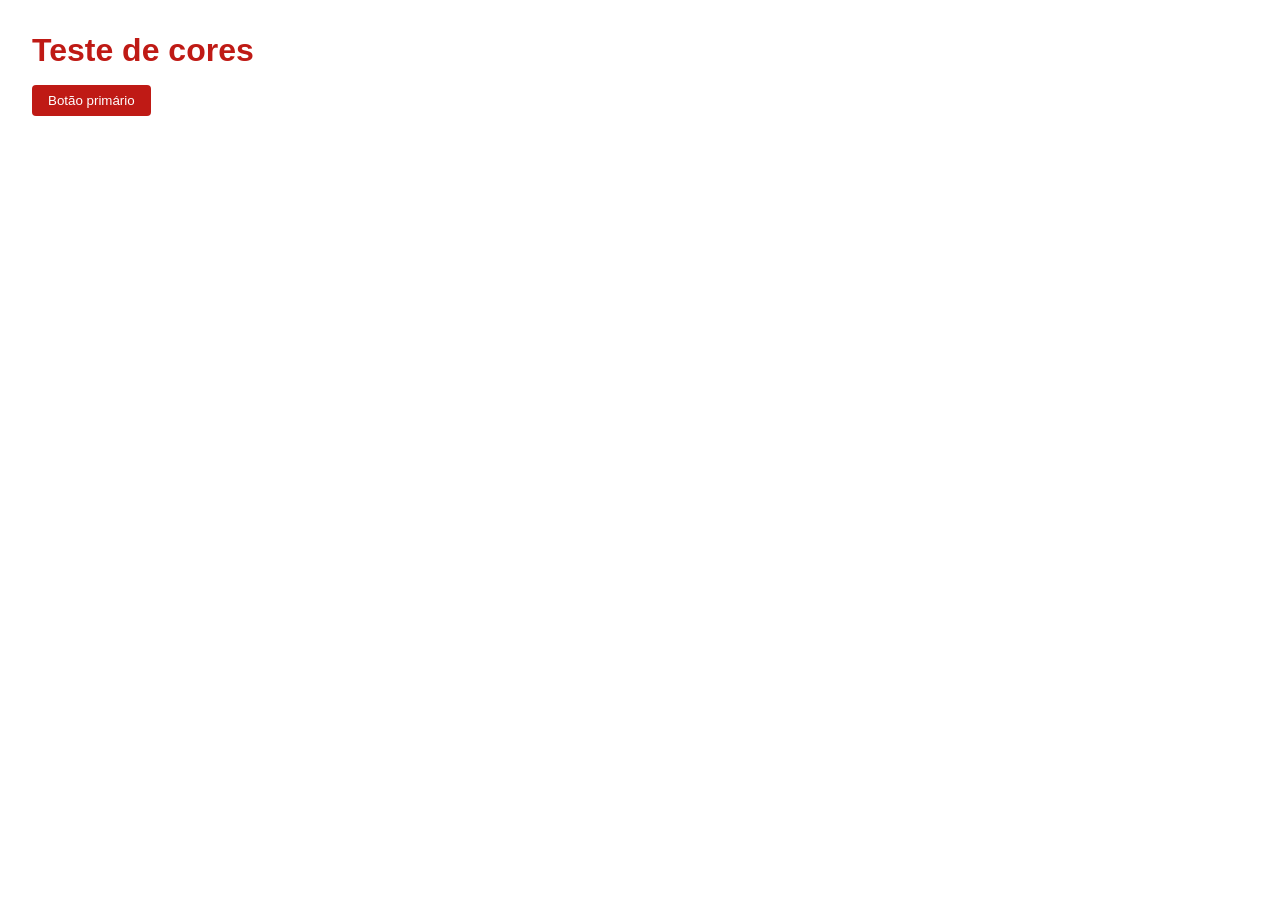
<file: Desenvolvimento Front-End React/Nível base - Os fundamentos do Front-End/05 Responsividade em layouts/index.html>
<!DOCTYPE html>
<html lang="pt-br">
<head>
	<meta charset="UTF-8" />
	<meta name="viewport" content="width=device-width, initial-scale=1.0" />
	<title>Jornada Viagens</title>
	<link rel="stylesheet" href="css/style.css" />
</head>
<body>
  <h1>Teste de cores</h1>
  <button class="btn-test">Botão primário</button>
</body>
</html>
</file>
<file: Desenvolvimento Front-End React/Nível base - Os fundamentos do Front-End/05 Responsividade em layouts/css/style.css>
body, img, h1, p, fieldset, legend, label, input, select, textarea, button {
  margin: 0;
  padding: 0;
  box-sizing: border-box;
}

body, img, h1, p, fieldset, legend, label, input, select, textarea, button {
  margin: 0;
  padding: 0;
  box-sizing: border-box;
}

:root {
  --background-primary-color: #ffffff;
  --background-secondary-color: #f5f5f5;
  --background-tertiary-color: #000000;

  --button-primary-color: #bf1a15;
  --button-secondary-color: #ff6b6b;

  --text-primary-color: #222222;
  --text-secondary-color: #ffffff;
}

body {
  background-color: var(--background-primary-color);
  color: var(--text-primary-color);
  font-family: Arial, Helvetica, sans-serif;
  padding: 2rem;
}

h1 {
  color: var(--button-primary-color);
  margin-bottom: 1rem;
}

.btn-test {
  background-color: var(--button-primary-color);
  color: var(--text-secondary-color);
  border: none;
  padding: 0.5rem 1rem;
  border-radius: 4px;
  cursor: pointer;
}

.btn-test:hover {
  background-color: var(--button-secondary-color);
}
</file>
